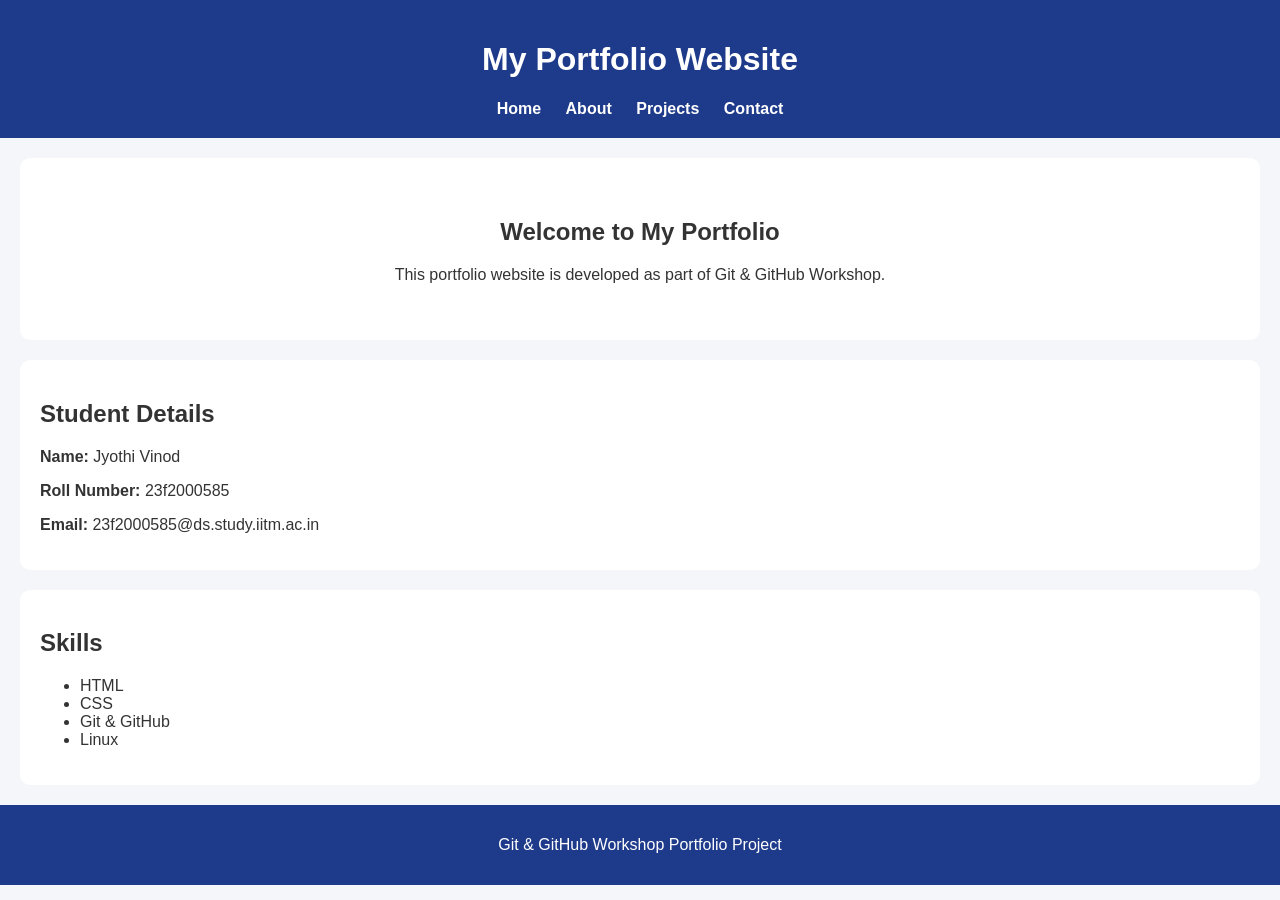
<file: index.html>
<!DOCTYPE html>
<html lang="en">
<head>
<meta charset="UTF-8">
<meta name="viewport" content="width=device-width, initial-scale=1.0">
<title>Portfolio Home</title>
<link rel="stylesheet" href="style.css">
</head>
<body>
<header>
<h1>My Portfolio Website</h1>
<nav>
<a href="index.html">Home</a>
<a href="about.html">About</a>
<a href="projects.html">Projects</a>
<a href="contact.html">Contact</a>
</nav>
</header>
<section class="hero">
<h2>Welcome to My Portfolio</h2>
<p>
This portfolio website is developed as part of Git & GitHub Workshop.
</p>
</section>
<section class="student-details">
<h2>Student Details</h2>
<p><strong>Name:</strong> Jyothi Vinod</p>
<p><strong>Roll Number:</strong> 23f2000585</p>
<p><strong>Email:</strong> 23f2000585@ds.study.iitm.ac.in</p>
</section>
<section>
<h2>Skills</h2>
<ul>
<li>HTML</li>
<li>CSS</li>
<li>Git & GitHub</li>
<li>Linux</li>
</ul>
</section>
<footer>
<p>Git & GitHub Workshop Portfolio Project</p>
</footer>
</body>
</html>
</file>
<file: style.css>
body {
margin: 0;
font-family: Arial, sans-serif;
background-color: #f4f6f9;
color: #333;
}
header {
background-color: #1e3a8a;
color: white;
padding: 20px;
text-align: center;
}
nav {
margin-top: 10px;
}
nav a {
color: white;
text-decoration: none;
margin: 10px;
font-weight: bold;
}
.hero {
text-align: center;
padding: 40px;
background-color: white;
margin: 20px;
border-radius: 10px;

}
.student-details {
background-color: white;
margin: 20px;
padding: 20px;
border-radius: 10px;
}
section {
background-color: white;
margin: 20px;
padding: 20px;
border-radius: 10px;
}
footer {
background-color: #1e3a8a;
color: white;
text-align: center;
padding: 15px;
margin-top: 20px;
}
</file>
